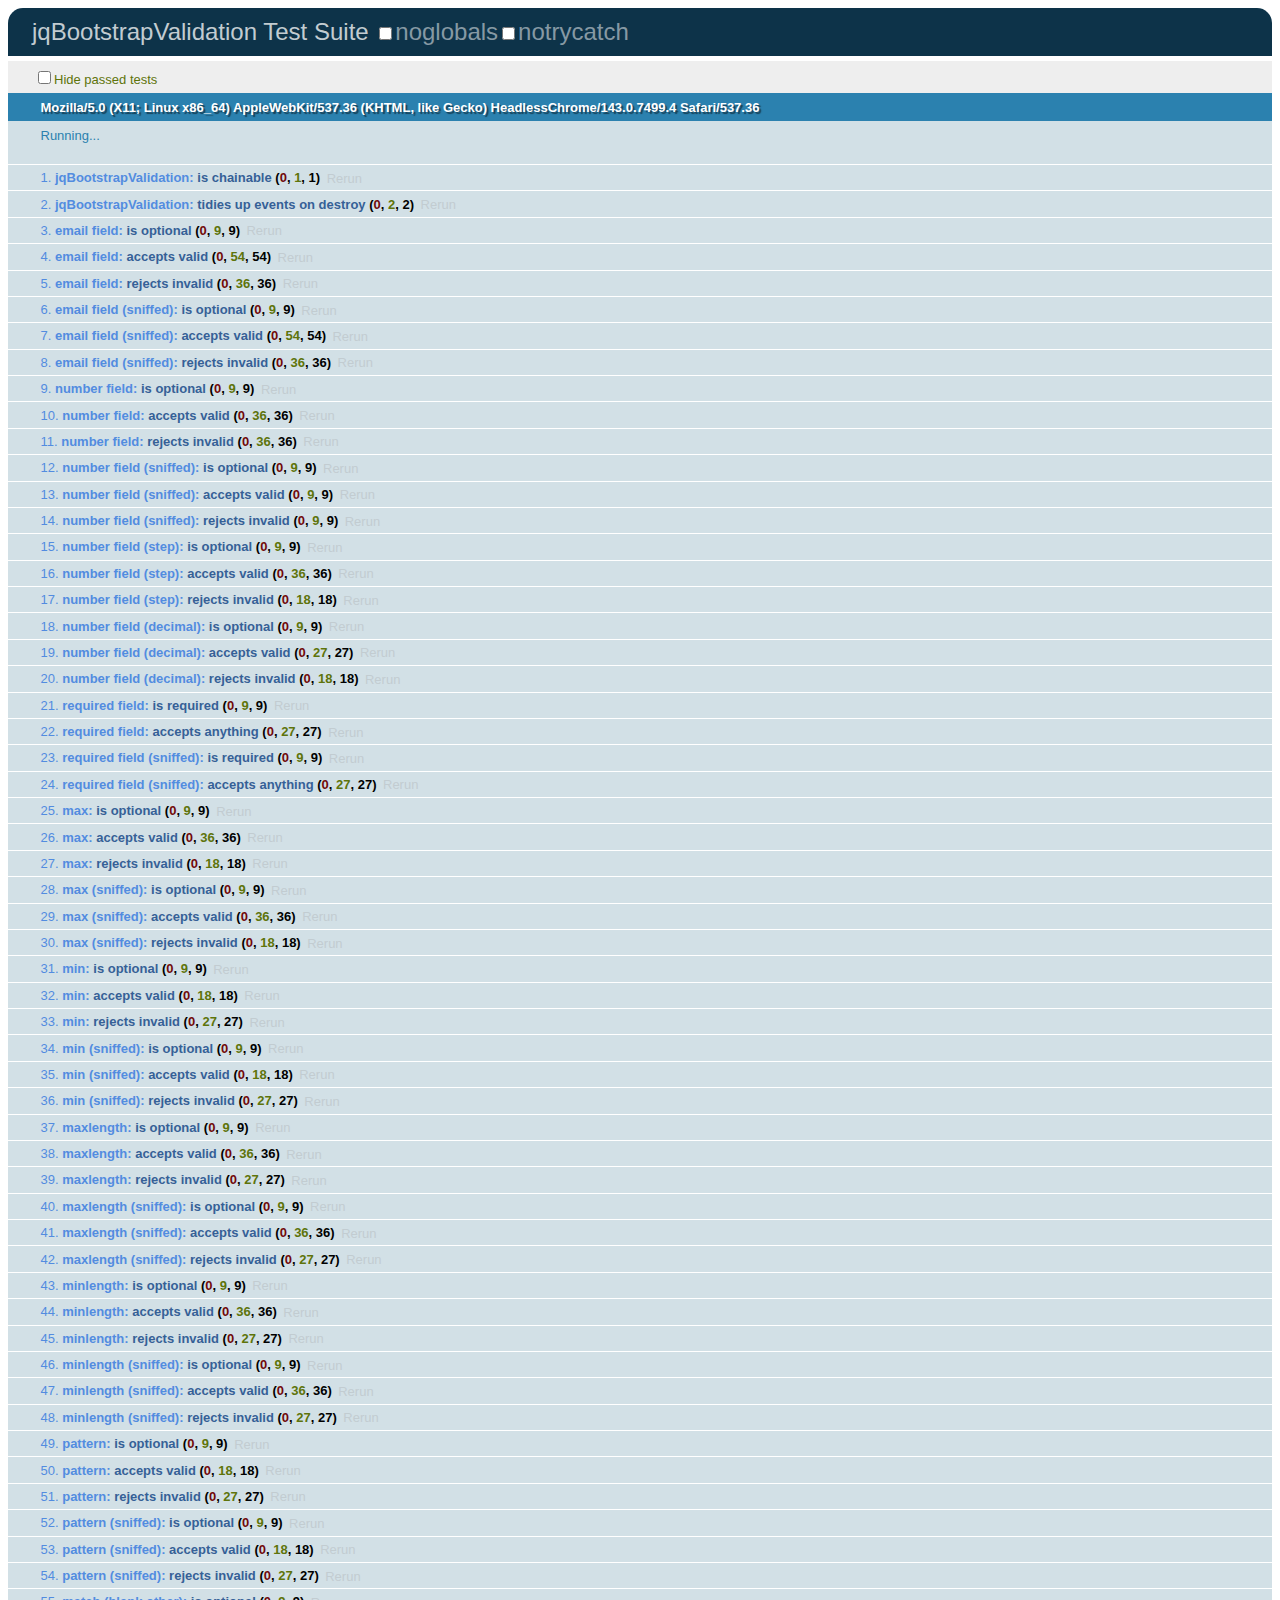
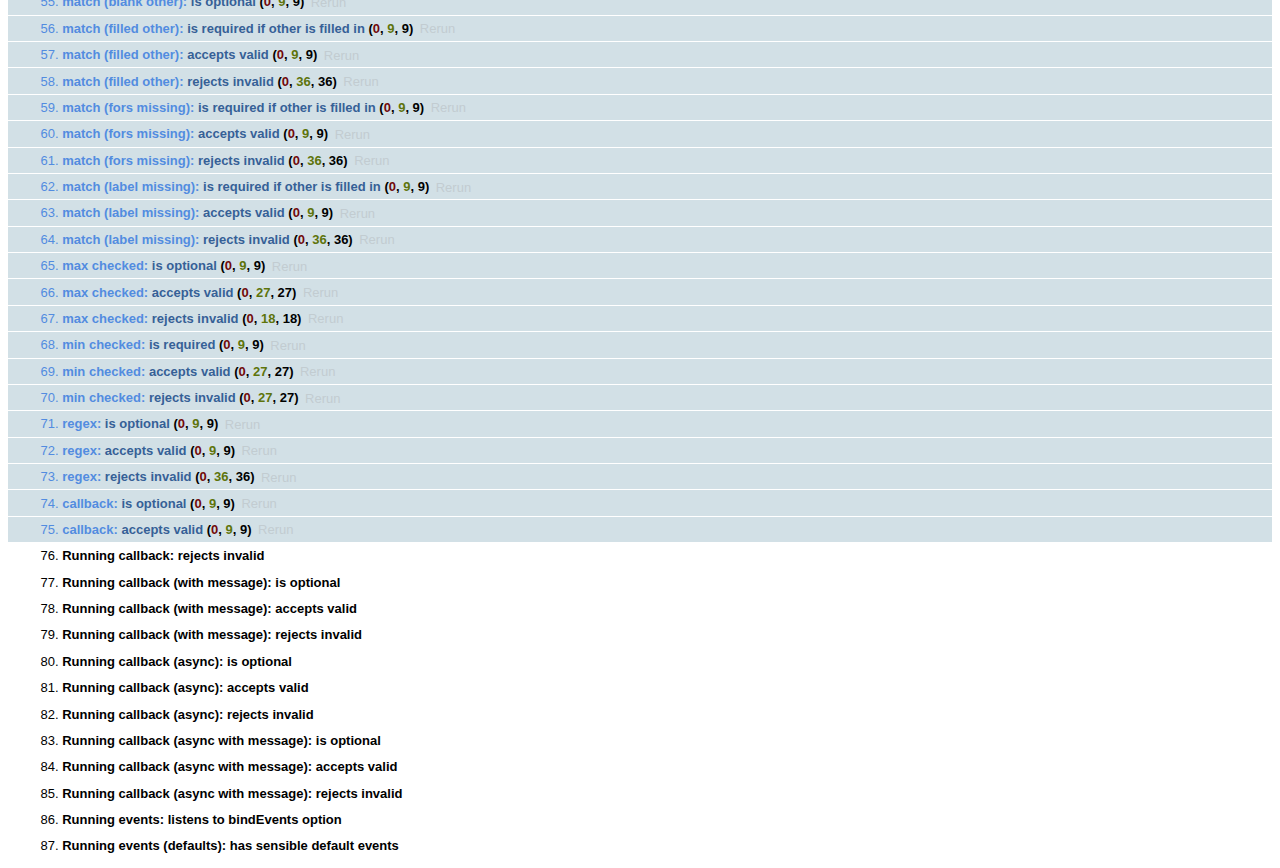
<file: bower_components/jqBootstrapValidation/test/jqBootstrapValidation.html>
<!DOCTYPE html>
<html>
<head>
  <meta charset="utf-8">
  <title>jqBootstrapValidation Test Suite</title>
  <!-- Load local jQuery. This can be overridden with a ?jquery=___ param. -->
  <script src="../libs/jquery/jquery-1.9.1.js"></script>
  <script>
    jQuery.migrateMute = true;
  </script>
  <script src="../libs/jquery/jquery-migrate.1.2.0.js"></script>
  <!-- Load local QUnit (grunt requires v1.0.0 or newer). -->
  <link rel="stylesheet" href="../libs/qunit/qunit.css" media="screen">
  <script src="../libs/qunit/qunit.js"></script>
  <!-- Load local lib and tests. -->
  <script src="../src/jqBootstrapValidation.js"></script>
  <script src="jqBootstrapValidation_helpers.js"></script>
  <script src="jqBootstrapValidation_test.js"></script>
  <script>
    function testCapitalsSynchronousCallback($el, value, callback) {
        callback({
            value: value,
            valid: /^[A-Z]*$/.test(value)
        });
    }
    function testCapitalsSynchronousCallbackWithMessage($el, value, callback) {
        callback({
            value: value,
            valid: /^[A-Z]*$/.test(value),
            message: "Capitals only please"
        });
    }
    function testCapitalsAsynchronousCallback($el, value, callback) {
        setTimeout(
            function() {
                callback({
                    value: value,
                    valid: /^[A-Z]*$/.test(value)
                });
            }, 
            1
        );
    }
    function testCapitalsAsynchronousCallbackWithMessage($el, value, callback) {
        setTimeout(
            function() {
                callback({
                    value: value,
                    valid: /^[A-Z]*$/.test(value),
                    message: "Capitals only please"
                });
            }, 
            1
        );
    }
  </script>
</head>
<body>
  <h1 id="qunit-header">jqBootstrapValidation Test Suite</h1>
  <h2 id="qunit-banner"></h2>
  <div id="qunit-testrunner-toolbar"></div>
  <h2 id="qunit-userAgent"></h2>
  <ol id="qunit-tests"></ol>
  <div id="qunit-fixture">
    <span>lame test markup</span>
    <span>normal test markup</span>
    <span>awesome test markup</span>
  </div>
</body>
</html>
</file>
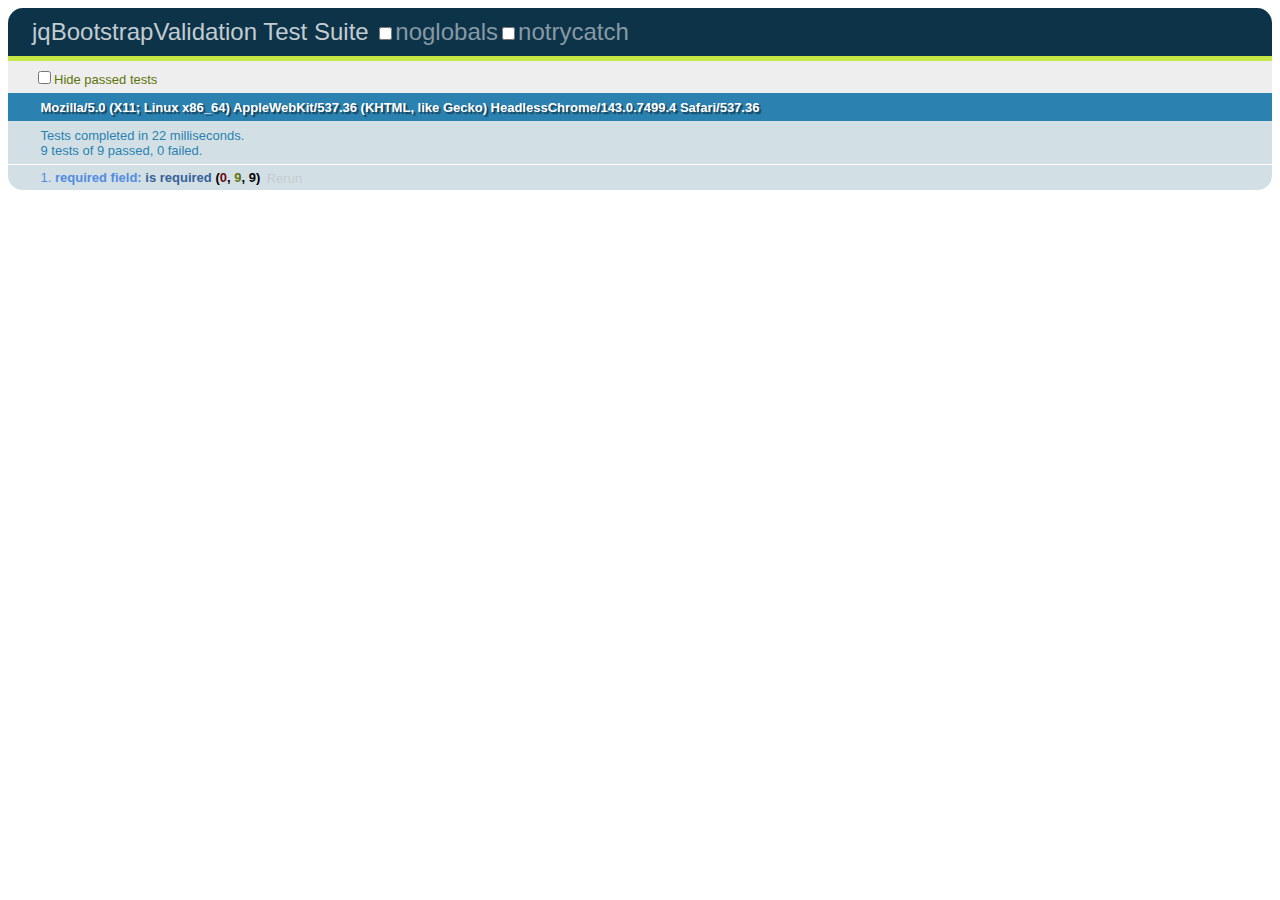
<file: bower_components/jqBootstrapValidation/test/issues/39/39.html>
<!DOCTYPE html>
<html>
<head>
  <meta charset="utf-8">
  <title>jqBootstrapValidation Test Suite</title>
  <!-- Load local jQuery. This can be overridden with a ?jquery=___ param. -->
  <script src="../../../libs/jquery/jquery-1.9.1.js"></script>
  <script>
    jQuery.migrateMute = true;
  </script>
  <script src="../../../libs/jquery/jquery-migrate.1.2.0.js"></script>
  <!-- Load local QUnit (grunt requires v1.0.0 or newer). -->
  <link rel="stylesheet" href="../../../libs/qunit/qunit.css" media="screen">
  <script src="../../../libs/qunit/qunit.js"></script>
  <!-- Load local lib and tests. -->
  <script src="../../../src/jqBootstrapValidation.js"></script>
  <script src="../../jqBootstrapValidation_helpers.js"></script>
  <script src="test.js"></script>
  <script>
    function testCapitalsSynchronousCallback($el, value, callback) {
        callback({
            value: value,
            valid: /^[A-Z]*$/.test(value)
        });
    }
    function testCapitalsSynchronousCallbackWithMessage($el, value, callback) {
        callback({
            value: value,
            valid: /^[A-Z]*$/.test(value),
            message: "Capitals only please"
        });
    }
    function testCapitalsAsynchronousCallback($el, value, callback) {
        setTimeout(
            function() {
                callback({
                    value: value,
                    valid: /^[A-Z]*$/.test(value)
                });
            }, 
            1
        );
    }
    function testCapitalsAsynchronousCallbackWithMessage($el, value, callback) {
        setTimeout(
            function() {
                callback({
                    value: value,
                    valid: /^[A-Z]*$/.test(value),
                    message: "Capitals only please"
                });
            }, 
            1
        );
    }
  </script>
</head>
<body>
  <h1 id="qunit-header">jqBootstrapValidation Test Suite</h1>
  <h2 id="qunit-banner"></h2>
  <div id="qunit-testrunner-toolbar"></div>
  <h2 id="qunit-userAgent"></h2>
  <ol id="qunit-tests"></ol>
  <div id="qunit-fixture">
    <span>lame test markup</span>
    <span>normal test markup</span>
    <span>awesome test markup</span>
  </div>
</body>
</html>
</file>
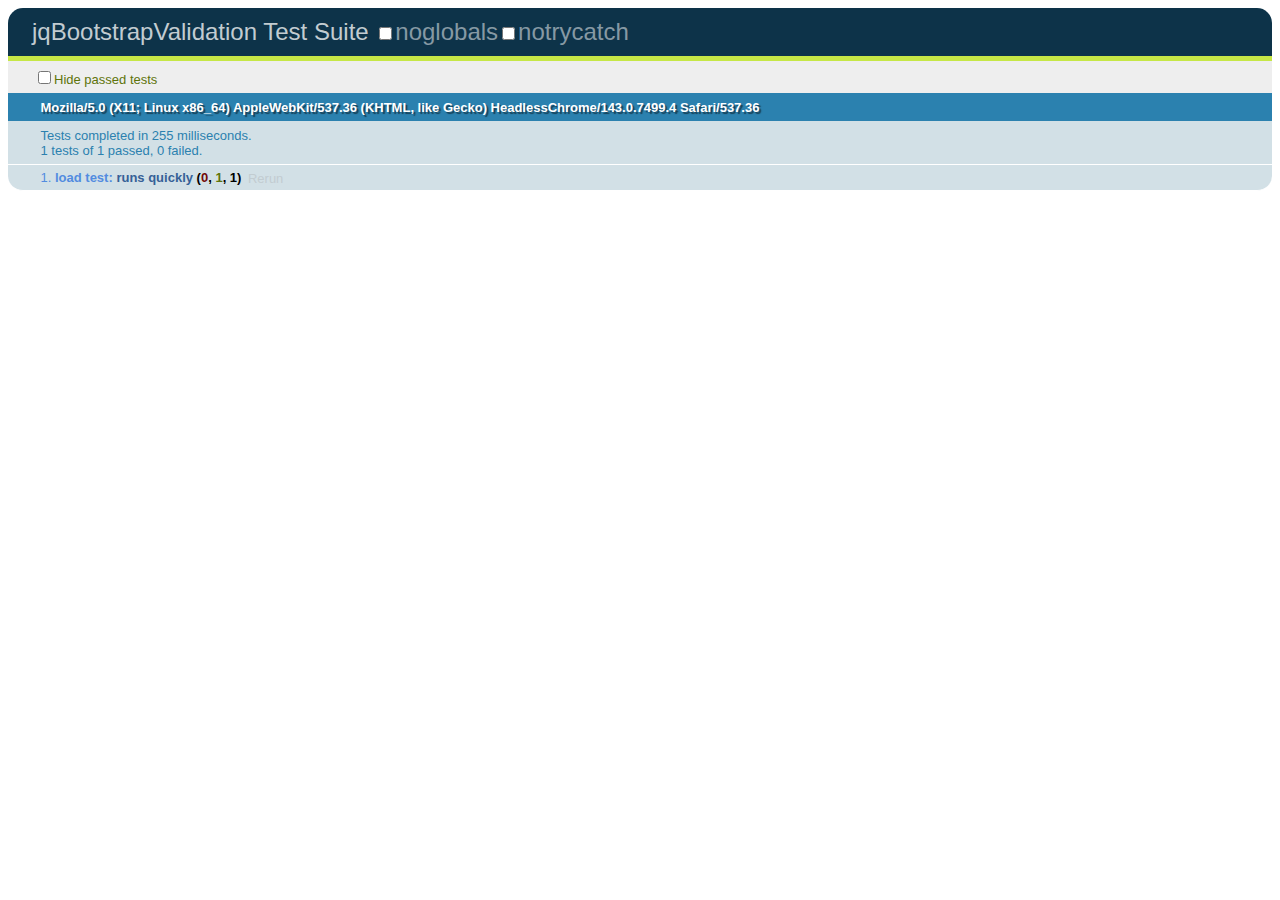
<file: bower_components/jqBootstrapValidation/test/notravis/67/67.html>
<!DOCTYPE html>
<html>
<head>
  <meta charset="utf-8">
  <title>jqBootstrapValidation Test Suite</title>
  <!-- Load local jQuery. This can be overridden with a ?jquery=___ param. -->
  <script src="../../../libs/jquery/jquery-1.9.1.js"></script>
  <script>
    jQuery.migrateMute = true;
  </script>
  <script src="../../../libs/jquery/jquery-migrate.1.2.0.js"></script>
  <!-- Load local QUnit (grunt requires v1.0.0 or newer). -->
  <link rel="stylesheet" href="../../../libs/qunit/qunit.css" media="screen">
  <script src="../../../libs/qunit/qunit.js"></script>
  <!-- Load local lib and tests. -->
  <script src="../../../src/jqBootstrapValidation.js"></script>
  <script src="../../jqBootstrapValidation_helpers.js"></script>
  <script src="test.js"></script>
  <script>
    function testCapitalsSynchronousCallback($el, value, callback) {
        callback({
            value: value,
            valid: /^[A-Z]*$/.test(value)
        });
    }
    function testCapitalsSynchronousCallbackWithMessage($el, value, callback) {
        callback({
            value: value,
            valid: /^[A-Z]*$/.test(value),
            message: "Capitals only please"
        });
    }
    function testCapitalsAsynchronousCallback($el, value, callback) {
        setTimeout(
            function() {
                callback({
                    value: value,
                    valid: /^[A-Z]*$/.test(value)
                });
            }, 
            1
        );
    }
    function testCapitalsAsynchronousCallbackWithMessage($el, value, callback) {
        setTimeout(
            function() {
                callback({
                    value: value,
                    valid: /^[A-Z]*$/.test(value),
                    message: "Capitals only please"
                });
            }, 
            1
        );
    }
  </script>
</head>
<body>
  <h1 id="qunit-header">jqBootstrapValidation Test Suite</h1>
  <h2 id="qunit-banner"></h2>
  <div id="qunit-testrunner-toolbar"></div>
  <h2 id="qunit-userAgent"></h2>
  <ol id="qunit-tests"></ol>
  <div id="qunit-fixture">
    <span>lame test markup</span>
    <span>normal test markup</span>
    <span>awesome test markup</span>
  </div>
  <div id="large-form" style="display: none;">
    <form class="form-horizontal" novalidate>
      <div class="control-group">
        <label class="control-label">Select your two favourite colours</label>
        <div class="controls">
          <label class="checkbox">
            <input 
              type="checkbox" 
              name="some_field" 
              data-validation-maxchecked-maxchecked="2" data-validation-required-message="required" 
              data-validation-maxchecked-message="Don't be greedy!" 
            /> Red
          </label>
          <label class="checkbox">
            <input type="checkbox" name="some_field" /> Orange
          </label>
          <label class="checkbox">
            <input type="checkbox" name="some_field" /> Yellow
          </label>
          <label class="checkbox">
            <input type="checkbox" name="some_field" /> Green
          </label>
          <label class="checkbox">
            <input type="checkbox" name="some_field" /> Blue
          </label>
          <label class="checkbox">
            <input type="checkbox" name="some_field" /> Indigo
          </label>
          <label class="checkbox">
            <input type="checkbox" name="some_field" /> Violet
          </label>
          <p class="help-block"></p>
        </div>
      </div>
      <div class="control-group">
        <label class="control-label">Select your two favourite colours</label>
        <div class="controls">
          <label class="checkbox">
            <input 
              type="checkbox" 
              name="some_field" 
              data-validation-maxchecked-maxchecked="2" data-validation-required-message="required" 
              data-validation-maxchecked-message="Don't be greedy!" 
            /> Red
          </label>
          <label class="checkbox">
            <input type="checkbox" name="some_field" /> Orange
          </label>
          <label class="checkbox">
            <input type="checkbox" name="some_field" /> Yellow
          </label>
          <label class="checkbox">
            <input type="checkbox" name="some_field" /> Green
          </label>
          <label class="checkbox">
            <input type="checkbox" name="some_field" /> Blue
          </label>
          <label class="checkbox">
            <input type="checkbox" name="some_field" /> Indigo
          </label>
          <label class="checkbox">
            <input type="checkbox" name="some_field" /> Violet
          </label>
          <p class="help-block"></p>
        </div>
      </div>
      <div class="control-group">
        <label class="control-label">Select your two favourite colours</label>
        <div class="controls">
          <label class="checkbox">
            <input 
              type="checkbox" 
              name="some_field" 
              data-validation-maxchecked-maxchecked="2" data-validation-required-message="required" 
              data-validation-maxchecked-message="Don't be greedy!" 
            /> Red
          </label>
          <label class="checkbox">
            <input type="checkbox" name="some_field" /> Orange
          </label>
          <label class="checkbox">
            <input type="checkbox" name="some_field" /> Yellow
          </label>
          <label class="checkbox">
            <input type="checkbox" name="some_field" /> Green
          </label>
          <label class="checkbox">
            <input type="checkbox" name="some_field" /> Blue
          </label>
          <label class="checkbox">
            <input type="checkbox" name="some_field" /> Indigo
          </label>
          <label class="checkbox">
            <input type="checkbox" name="some_field" /> Violet
          </label>
          <p class="help-block"></p>
        </div>
      </div>
      <div class="control-group">
        <label class="control-label">Select your two favourite colours</label>
        <div class="controls">
          <label class="checkbox">
            <input 
              type="checkbox" 
              name="some_field" 
              data-validation-maxchecked-maxchecked="2" data-validation-required-message="required" 
              data-validation-maxchecked-message="Don't be greedy!" 
            /> Red
          </label>
          <label class="checkbox">
            <input type="checkbox" name="some_field" /> Orange
          </label>
          <label class="checkbox">
            <input type="checkbox" name="some_field" /> Yellow
          </label>
          <label class="checkbox">
            <input type="checkbox" name="some_field" /> Green
          </label>
          <label class="checkbox">
            <input type="checkbox" name="some_field" /> Blue
          </label>
          <label class="checkbox">
            <input type="checkbox" name="some_field" /> Indigo
          </label>
          <label class="checkbox">
            <input type="checkbox" name="some_field" /> Violet
          </label>
          <p class="help-block"></p>
        </div>
      </div>
      <div class="control-group">
        <label class="control-label">Select your two favourite colours</label>
        <div class="controls">
          <label class="checkbox">
            <input 
              type="checkbox" 
              name="some_field" 
              data-validation-maxchecked-maxchecked="2" data-validation-required-message="required" 
              data-validation-maxchecked-message="Don't be greedy!" 
            /> Red
          </label>
          <label class="checkbox">
            <input type="checkbox" name="some_field" /> Orange
          </label>
          <label class="checkbox">
            <input type="checkbox" name="some_field" /> Yellow
          </label>
          <label class="checkbox">
            <input type="checkbox" name="some_field" /> Green
          </label>
          <label class="checkbox">
            <input type="checkbox" name="some_field" /> Blue
          </label>
          <label class="checkbox">
            <input type="checkbox" name="some_field" /> Indigo
          </label>
          <label class="checkbox">
            <input type="checkbox" name="some_field" /> Violet
          </label>
          <p class="help-block"></p>
        </div>
      </div>
      <div class="control-group">
        <label class="control-label">Select your two favourite colours</label>
        <div class="controls">
          <label class="checkbox">
            <input 
              type="checkbox" 
              name="some_field" 
              data-validation-maxchecked-maxchecked="2" data-validation-required-message="required" 
              data-validation-maxchecked-message="Don't be greedy!" 
            /> Red
          </label>
          <label class="checkbox">
            <input type="checkbox" name="some_field" /> Orange
          </label>
          <label class="checkbox">
            <input type="checkbox" name="some_field" /> Yellow
          </label>
          <label class="checkbox">
            <input type="checkbox" name="some_field" /> Green
          </label>
          <label class="checkbox">
            <input type="checkbox" name="some_field" /> Blue
          </label>
          <label class="checkbox">
            <input type="checkbox" name="some_field" /> Indigo
          </label>
          <label class="checkbox">
            <input type="checkbox" name="some_field" /> Violet
          </label>
          <p class="help-block"></p>
        </div>
      </div>
      <div class="control-group">
        <label class="control-label">Select your two favourite colours</label>
        <div class="controls">
          <label class="checkbox">
            <input 
              type="checkbox" 
              name="some_field" 
              data-validation-maxchecked-maxchecked="2" data-validation-required-message="required" 
              data-validation-maxchecked-message="Don't be greedy!" 
            /> Red
          </label>
          <label class="checkbox">
            <input type="checkbox" name="some_field" /> Orange
          </label>
          <label class="checkbox">
            <input type="checkbox" name="some_field" /> Yellow
          </label>
          <label class="checkbox">
            <input type="checkbox" name="some_field" /> Green
          </label>
          <label class="checkbox">
            <input type="checkbox" name="some_field" /> Blue
          </label>
          <label class="checkbox">
            <input type="checkbox" name="some_field" /> Indigo
          </label>
          <label class="checkbox">
            <input type="checkbox" name="some_field" /> Violet
          </label>
          <p class="help-block"></p>
        </div>
      </div>
      <div class="control-group">
        <label class="control-label">Select your two favourite colours</label>
        <div class="controls">
          <label class="checkbox">
            <input 
              type="checkbox" 
              name="some_field" 
              data-validation-maxchecked-maxchecked="2" data-validation-required-message="required" 
              data-validation-maxchecked-message="Don't be greedy!" 
            /> Red
          </label>
          <label class="checkbox">
            <input type="checkbox" name="some_field" /> Orange
          </label>
          <label class="checkbox">
            <input type="checkbox" name="some_field" /> Yellow
          </label>
          <label class="checkbox">
            <input type="checkbox" name="some_field" /> Green
          </label>
          <label class="checkbox">
            <input type="checkbox" name="some_field" /> Blue
          </label>
          <label class="checkbox">
            <input type="checkbox" name="some_field" /> Indigo
          </label>
          <label class="checkbox">
            <input type="checkbox" name="some_field" /> Violet
          </label>
          <p class="help-block"></p>
        </div>
      </div>
      <div class="control-group">
        <label class="control-label">Select your two favourite colours</label>
        <div class="controls">
          <label class="checkbox">
            <input 
              type="checkbox" 
              name="some_field" 
              data-validation-maxchecked-maxchecked="2" data-validation-required-message="required" 
              data-validation-maxchecked-message="Don't be greedy!" 
            /> Red
          </label>
          <label class="checkbox">
            <input type="checkbox" name="some_field" /> Orange
          </label>
          <label class="checkbox">
            <input type="checkbox" name="some_field" /> Yellow
          </label>
          <label class="checkbox">
            <input type="checkbox" name="some_field" /> Green
          </label>
          <label class="checkbox">
            <input type="checkbox" name="some_field" /> Blue
          </label>
          <label class="checkbox">
            <input type="checkbox" name="some_field" /> Indigo
          </label>
          <label class="checkbox">
            <input type="checkbox" name="some_field" /> Violet
          </label>
          <p class="help-block"></p>
        </div>
      </div>
      <div class="control-group">
        <label class="control-label">Select your two favourite colours</label>
        <div class="controls">
          <label class="checkbox">
            <input 
              type="checkbox" 
              name="some_field" 
              data-validation-maxchecked-maxchecked="2" data-validation-required-message="required" 
              data-validation-maxchecked-message="Don't be greedy!" 
            /> Red
          </label>
          <label class="checkbox">
            <input type="checkbox" name="some_field" /> Orange
          </label>
          <label class="checkbox">
            <input type="checkbox" name="some_field" /> Yellow
          </label>
          <label class="checkbox">
            <input type="checkbox" name="some_field" /> Green
          </label>
          <label class="checkbox">
            <input type="checkbox" name="some_field" /> Blue
          </label>
          <label class="checkbox">
            <input type="checkbox" name="some_field" /> Indigo
          </label>
          <label class="checkbox">
            <input type="checkbox" name="some_field" /> Violet
          </label>
          <p class="help-block"></p>
        </div>
      </div>
      <div class="control-group">
        <label class="control-label">Select your two favourite colours</label>
        <div class="controls">
          <label class="checkbox">
            <input 
              type="checkbox" 
              name="some_field" 
              data-validation-maxchecked-maxchecked="2" data-validation-required-message="required" 
              data-validation-maxchecked-message="Don't be greedy!" 
            /> Red
          </label>
          <label class="checkbox">
            <input type="checkbox" name="some_field" /> Orange
          </label>
          <label class="checkbox">
            <input type="checkbox" name="some_field" /> Yellow
          </label>
          <label class="checkbox">
            <input type="checkbox" name="some_field" /> Green
          </label>
          <label class="checkbox">
            <input type="checkbox" name="some_field" /> Blue
          </label>
          <label class="checkbox">
            <input type="checkbox" name="some_field" /> Indigo
          </label>
          <label class="checkbox">
            <input type="checkbox" name="some_field" /> Violet
          </label>
          <p class="help-block"></p>
        </div>
      </div>
      <div class="control-group">
        <label class="control-label">Select your two favourite colours</label>
        <div class="controls">
          <label class="checkbox">
            <input 
              type="checkbox" 
              name="some_field" 
              data-validation-maxchecked-maxchecked="2" data-validation-required-message="required" 
              data-validation-maxchecked-message="Don't be greedy!" 
            /> Red
          </label>
          <label class="checkbox">
            <input type="checkbox" name="some_field" /> Orange
          </label>
          <label class="checkbox">
            <input type="checkbox" name="some_field" /> Yellow
          </label>
          <label class="checkbox">
            <input type="checkbox" name="some_field" /> Green
          </label>
          <label class="checkbox">
            <input type="checkbox" name="some_field" /> Blue
          </label>
          <label class="checkbox">
            <input type="checkbox" name="some_field" /> Indigo
          </label>
          <label class="checkbox">
            <input type="checkbox" name="some_field" /> Violet
          </label>
          <p class="help-block"></p>
        </div>
      </div>
      <div class="control-group">
        <label class="control-label">Select your two favourite colours</label>
        <div class="controls">
          <label class="checkbox">
            <input 
              type="checkbox" 
              name="some_field" 
              data-validation-maxchecked-maxchecked="2" data-validation-required-message="required" 
              data-validation-maxchecked-message="Don't be greedy!" 
            /> Red
          </label>
          <label class="checkbox">
            <input type="checkbox" name="some_field" /> Orange
          </label>
          <label class="checkbox">
            <input type="checkbox" name="some_field" /> Yellow
          </label>
          <label class="checkbox">
            <input type="checkbox" name="some_field" /> Green
          </label>
          <label class="checkbox">
            <input type="checkbox" name="some_field" /> Blue
          </label>
          <label class="checkbox">
            <input type="checkbox" name="some_field" /> Indigo
          </label>
          <label class="checkbox">
            <input type="checkbox" name="some_field" /> Violet
          </label>
          <p class="help-block"></p>
        </div>
      </div>
      <div class="control-group">
        <label class="control-label">Select your two favourite colours</label>
        <div class="controls">
          <label class="checkbox">
            <input 
              type="checkbox" 
              name="some_field" 
              data-validation-maxchecked-maxchecked="2" data-validation-required-message="required" 
              data-validation-maxchecked-message="Don't be greedy!" 
            /> Red
          </label>
          <label class="checkbox">
            <input type="checkbox" name="some_field" /> Orange
          </label>
          <label class="checkbox">
            <input type="checkbox" name="some_field" /> Yellow
          </label>
          <label class="checkbox">
            <input type="checkbox" name="some_field" /> Green
          </label>
          <label class="checkbox">
            <input type="checkbox" name="some_field" /> Blue
          </label>
          <label class="checkbox">
            <input type="checkbox" name="some_field" /> Indigo
          </label>
          <label class="checkbox">
            <input type="checkbox" name="some_field" /> Violet
          </label>
          <p class="help-block"></p>
        </div>
      </div>
      <div class="control-group">
        <label class="control-label">Select your two favourite colours</label>
        <div class="controls">
          <label class="checkbox">
            <input 
              type="checkbox" 
              name="some_field" 
              data-validation-maxchecked-maxchecked="2" data-validation-required-message="required" 
              data-validation-maxchecked-message="Don't be greedy!" 
            /> Red
          </label>
          <label class="checkbox">
            <input type="checkbox" name="some_field" /> Orange
          </label>
          <label class="checkbox">
            <input type="checkbox" name="some_field" /> Yellow
          </label>
          <label class="checkbox">
            <input type="checkbox" name="some_field" /> Green
          </label>
          <label class="checkbox">
            <input type="checkbox" name="some_field" /> Blue
          </label>
          <label class="checkbox">
            <input type="checkbox" name="some_field" /> Indigo
          </label>
          <label class="checkbox">
            <input type="checkbox" name="some_field" /> Violet
          </label>
          <p class="help-block"></p>
        </div>
      </div>
      <div class="control-group">
        <label class="control-label">Select your two favourite colours</label>
        <div class="controls">
          <label class="checkbox">
            <input 
              type="checkbox" 
              name="some_field" 
              data-validation-maxchecked-maxchecked="2" data-validation-required-message="required" 
              data-validation-maxchecked-message="Don't be greedy!" 
            /> Red
          </label>
          <label class="checkbox">
            <input type="checkbox" name="some_field" /> Orange
          </label>
          <label class="checkbox">
            <input type="checkbox" name="some_field" /> Yellow
          </label>
          <label class="checkbox">
            <input type="checkbox" name="some_field" /> Green
          </label>
          <label class="checkbox">
            <input type="checkbox" name="some_field" /> Blue
          </label>
          <label class="checkbox">
            <input type="checkbox" name="some_field" /> Indigo
          </label>
          <label class="checkbox">
            <input type="checkbox" name="some_field" /> Violet
          </label>
          <p class="help-block"></p>
        </div>
      </div>
    </form>
  </div>
</body>
</html>
</file>
<file: bower_components/jqBootstrapValidation/libs/qunit/qunit.css>
/**
 * QUnit v1.4.0 - A JavaScript Unit Testing Framework
 *
 * http://docs.jquery.com/QUnit
 *
 * Copyright (c) 2012 John Resig, Jörn Zaefferer
 * Dual licensed under the MIT (MIT-LICENSE.txt)
 * or GPL (GPL-LICENSE.txt) licenses.
 */

/** Font Family and Sizes */

#qunit-tests, #qunit-header, #qunit-banner, #qunit-testrunner-toolbar, #qunit-userAgent, #qunit-testresult {
	font-family: "Helvetica Neue Light", "HelveticaNeue-Light", "Helvetica Neue", Calibri, Helvetica, Arial, sans-serif;
}

#qunit-testrunner-toolbar, #qunit-userAgent, #qunit-testresult, #qunit-tests li { font-size: small; }
#qunit-tests { font-size: smaller; }


/** Resets */

#qunit-tests, #qunit-tests ol, #qunit-header, #qunit-banner, #qunit-userAgent, #qunit-testresult {
	margin: 0;
	padding: 0;
}


/** Header */

#qunit-header {
	padding: 0.5em 0 0.5em 1em;

	color: #8699a4;
	background-color: #0d3349;

	font-size: 1.5em;
	line-height: 1em;
	font-weight: normal;

	border-radius: 15px 15px 0 0;
	-moz-border-radius: 15px 15px 0 0;
	-webkit-border-top-right-radius: 15px;
	-webkit-border-top-left-radius: 15px;
}

#qunit-header a {
	text-decoration: none;
	color: #c2ccd1;
}

#qunit-header a:hover,
#qunit-header a:focus {
	color: #fff;
}

#qunit-header label {
	display: inline-block;
}

#qunit-banner {
	height: 5px;
}

#qunit-testrunner-toolbar {
	padding: 0.5em 0 0.5em 2em;
	color: #5E740B;
	background-color: #eee;
}

#qunit-userAgent {
	padding: 0.5em 0 0.5em 2.5em;
	background-color: #2b81af;
	color: #fff;
	text-shadow: rgba(0, 0, 0, 0.5) 2px 2px 1px;
}


/** Tests: Pass/Fail */

#qunit-tests {
	list-style-position: inside;
}

#qunit-tests li {
	padding: 0.4em 0.5em 0.4em 2.5em;
	border-bottom: 1px solid #fff;
	list-style-position: inside;
}

#qunit-tests.hidepass li.pass, #qunit-tests.hidepass li.running  {
	display: none;
}

#qunit-tests li strong {
	cursor: pointer;
}

#qunit-tests li a {
	padding: 0.5em;
	color: #c2ccd1;
	text-decoration: none;
}
#qunit-tests li a:hover,
#qunit-tests li a:focus {
	color: #000;
}

#qunit-tests ol {
	margin-top: 0.5em;
	padding: 0.5em;

	background-color: #fff;

	border-radius: 15px;
	-moz-border-radius: 15px;
	-webkit-border-radius: 15px;

	box-shadow: inset 0px 2px 13px #999;
	-moz-box-shadow: inset 0px 2px 13px #999;
	-webkit-box-shadow: inset 0px 2px 13px #999;
}

#qunit-tests table {
	border-collapse: collapse;
	margin-top: .2em;
}

#qunit-tests th {
	text-align: right;
	vertical-align: top;
	padding: 0 .5em 0 0;
}

#qunit-tests td {
	vertical-align: top;
}

#qunit-tests pre {
	margin: 0;
	white-space: pre-wrap;
	word-wrap: break-word;
}

#qunit-tests del {
	background-color: #e0f2be;
	color: #374e0c;
	text-decoration: none;
}

#qunit-tests ins {
	background-color: #ffcaca;
	color: #500;
	text-decoration: none;
}

/*** Test Counts */

#qunit-tests b.counts                       { color: black; }
#qunit-tests b.passed                       { color: #5E740B; }
#qunit-tests b.failed                       { color: #710909; }

#qunit-tests li li {
	margin: 0.5em;
	padding: 0.4em 0.5em 0.4em 0.5em;
	background-color: #fff;
	border-bottom: none;
	list-style-position: inside;
}

/*** Passing Styles */

#qunit-tests li li.pass {
	color: #5E740B;
	background-color: #fff;
	border-left: 26px solid #C6E746;
}

#qunit-tests .pass                          { color: #528CE0; background-color: #D2E0E6; }
#qunit-tests .pass .test-name               { color: #366097; }

#qunit-tests .pass .test-actual,
#qunit-tests .pass .test-expected           { color: #999999; }

#qunit-banner.qunit-pass                    { background-color: #C6E746; }

/*** Failing Styles */

#qunit-tests li li.fail {
	color: #710909;
	background-color: #fff;
	border-left: 26px solid #EE5757;
	white-space: pre;
}

#qunit-tests > li:last-child {
	border-radius: 0 0 15px 15px;
	-moz-border-radius: 0 0 15px 15px;
	-webkit-border-bottom-right-radius: 15px;
	-webkit-border-bottom-left-radius: 15px;
}

#qunit-tests .fail                          { color: #000000; background-color: #EE5757; }
#qunit-tests .fail .test-name,
#qunit-tests .fail .module-name             { color: #000000; }

#qunit-tests .fail .test-actual             { color: #EE5757; }
#qunit-tests .fail .test-expected           { color: green;   }

#qunit-banner.qunit-fail                    { background-color: #EE5757; }


/** Result */

#qunit-testresult {
	padding: 0.5em 0.5em 0.5em 2.5em;

	color: #2b81af;
	background-color: #D2E0E6;

	border-bottom: 1px solid white;
}

/** Fixture */

#qunit-fixture {
	position: absolute;
	top: -10000px;
	left: -10000px;
	width: 1000px;
	height: 1000px;
}
</file>
